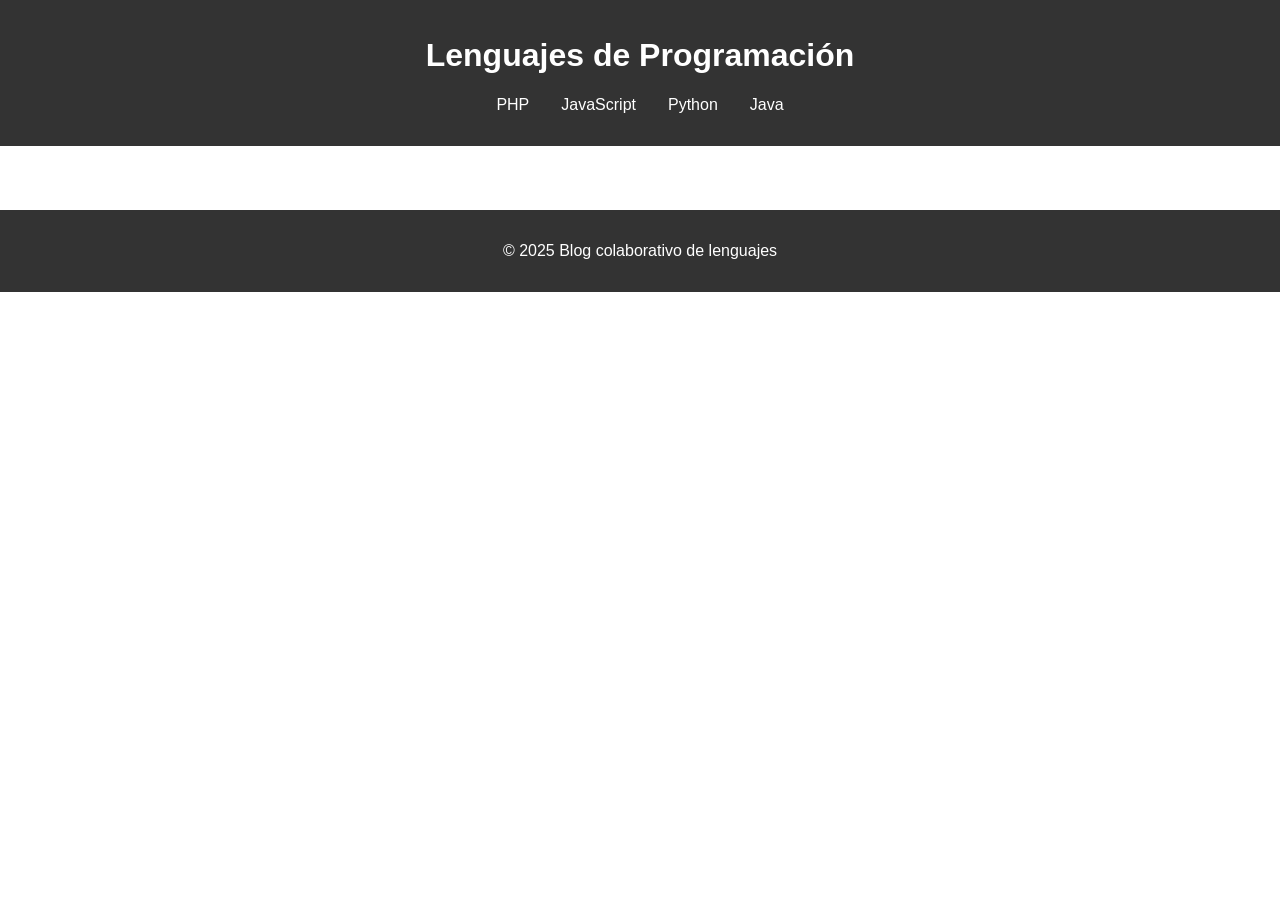
<file: index.html>
<!DOCTYPE html>
<html lang="es">
<head>
  <meta charset="UTF-8">
  <title>Blog de Lenguajes de Programación</title>
  <link rel="stylesheet" href="style.css">
</head>
<body>
  <header>
    <h1>Lenguajes de Programación</h1>
    <nav>
      <ul>
        <li><a href="#php">PHP</a></li>
        <li><a href="#javascript">JavaScript</a></li>
        <li><a href="#python">Python</a></li>
        <li><a href="#java">Java</a></li>
      </ul>
    </nav>
  </header>

  <main>
    <!-- Sección de PHP (Estudiante 2) -->
    <section id="php">
      <!-- Aquí se insertará el contenido de PHP -->
    </section>

    <!-- Sección de JavaScript (Estudiante 2) -->
    <section id="javascript">
      <!-- Aquí se insertará el contenido de JavaScript -->
    </section>

    <!-- Sección de Python (Estudiante 3) -->
    <section id="python">
      <!-- Aquí se insertará el contenido de Python -->
    </section>

    <!-- Sección de Java (Estudiante 3) -->
    <section id="java">
      <!-- Aquí se insertará el contenido de Java -->
    </section>
  </main>

  <footer>
    <p>&copy; 2025 Blog colaborativo de lenguajes</p>
  </footer>
</body>
</html>
</file>
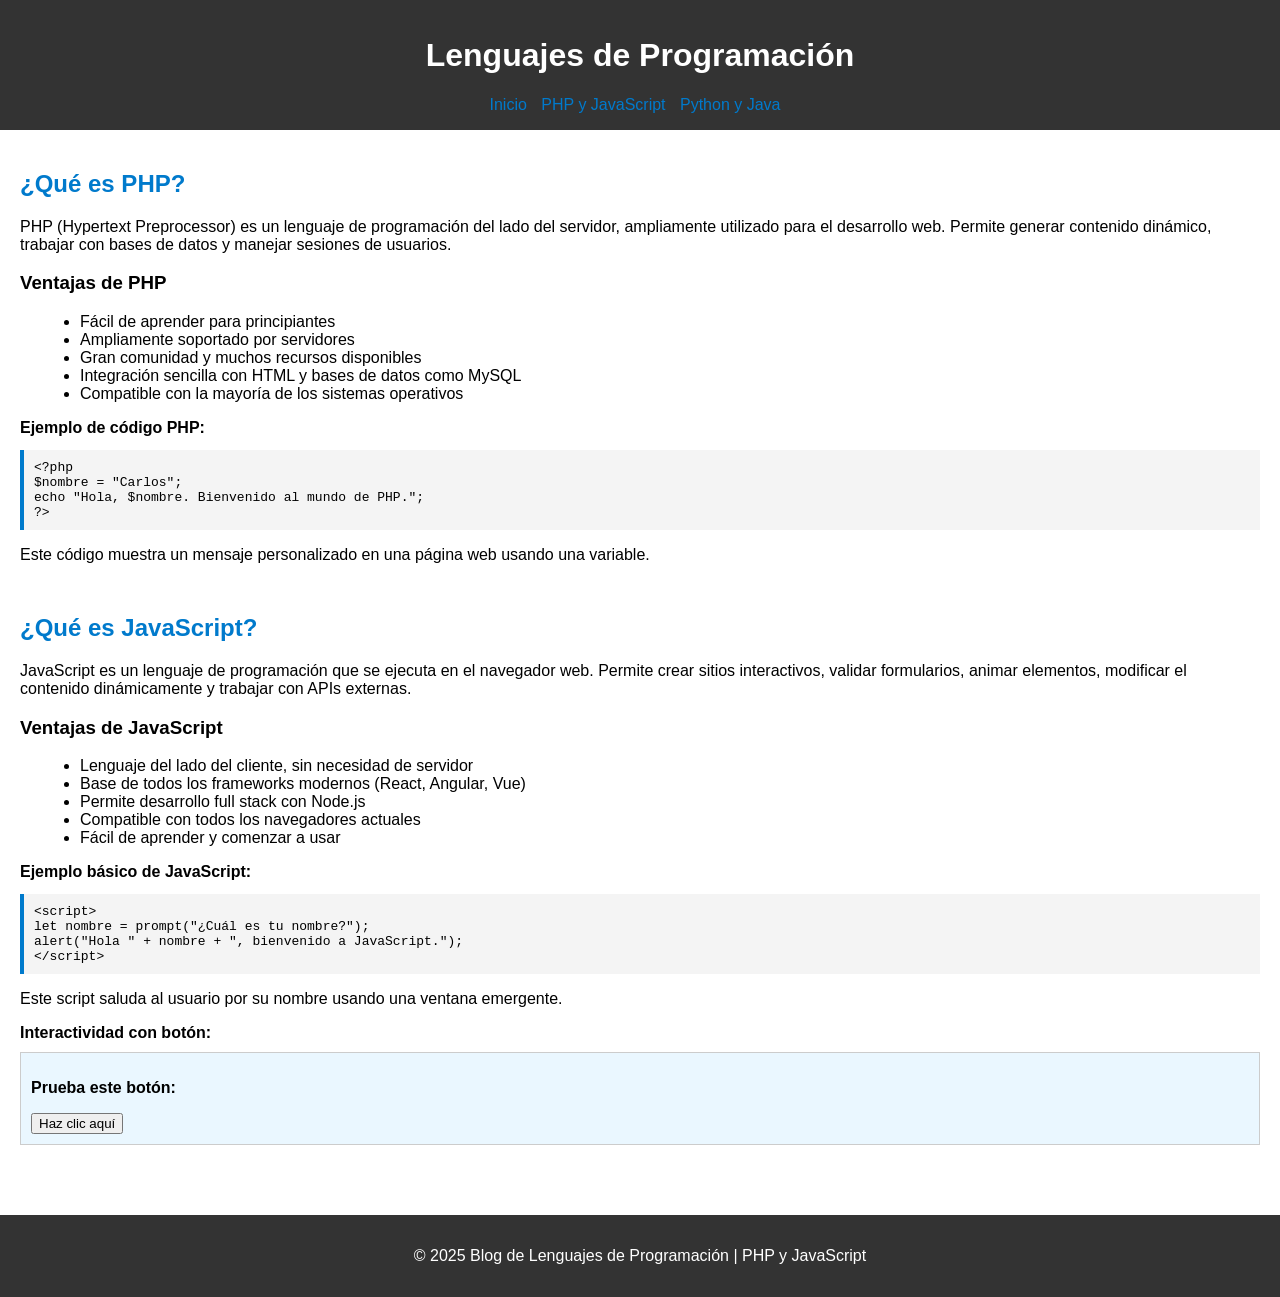
<file: php-javascript.html>
<!DOCTYPE html>
<html lang="es">
<head>
  <meta charset="UTF-8">
  <title>PHP y JavaScript</title>
  <link rel="stylesheet" href="style.css">
  <style>
    main {
      padding: 20px;
      font-family: Arial, sans-serif;
    }
    section {
      margin-bottom: 50px;
    }
    pre {
      background-color: #f4f4f4;
      padding: 10px;
      border-left: 4px solid #007acc;
      overflow-x: auto;
    }
    .code-title {
      font-weight: bold;
      margin-top: 10px;
      margin-bottom: 5px;
    }
    .ejemplo-js {
      background-color: #eaf7ff;
      padding: 10px;
      border: 1px solid #ccc;
      margin-top: 10px;
    }
    h2 {
      color: #007acc;
    }
    ul {
      list-style-type: disc;
      margin-left: 20px;
    }
    nav a {
      margin-right: 10px;
      text-decoration: none;
      color: #007acc;
    }
  </style>
</head>
<body>
  <header>
    <h1>Lenguajes de Programación</h1>
    <nav>
      <a href="index.html">Inicio</a>
      <a href="php-javascript.html">PHP y JavaScript</a>
      <a href="python-java.html">Python y Java</a>
    </nav>
  </header>

  <main>
    <section>
      <h2>¿Qué es PHP?</h2>
      <p>PHP (Hypertext Preprocessor) es un lenguaje de programación del lado del servidor, ampliamente utilizado para el desarrollo web. Permite generar contenido dinámico, trabajar con bases de datos y manejar sesiones de usuarios.</p>

      <h3>Ventajas de PHP</h3>
      <ul>
        <li>Fácil de aprender para principiantes</li>
        <li>Ampliamente soportado por servidores</li>
        <li>Gran comunidad y muchos recursos disponibles</li>
        <li>Integración sencilla con HTML y bases de datos como MySQL</li>
        <li>Compatible con la mayoría de los sistemas operativos</li>
      </ul>

      <div class="code-title">Ejemplo de código PHP:</div>
      <pre><code>&lt;?php
$nombre = "Carlos";
echo "Hola, $nombre. Bienvenido al mundo de PHP.";
?&gt;</code></pre>

      <p>Este código muestra un mensaje personalizado en una página web usando una variable.</p>
    </section>

    <section>
      <h2>¿Qué es JavaScript?</h2>
      <p>JavaScript es un lenguaje de programación que se ejecuta en el navegador web. Permite crear sitios interactivos, validar formularios, animar elementos, modificar el contenido dinámicamente y trabajar con APIs externas.</p>

      <h3>Ventajas de JavaScript</h3>
      <ul>
        <li>Lenguaje del lado del cliente, sin necesidad de servidor</li>
        <li>Base de todos los frameworks modernos (React, Angular, Vue)</li>
        <li>Permite desarrollo full stack con Node.js</li>
        <li>Compatible con todos los navegadores actuales</li>
        <li>Fácil de aprender y comenzar a usar</li>
      </ul>

      <div class="code-title">Ejemplo básico de JavaScript:</div>
      <pre><code>&lt;script&gt;
let nombre = prompt("¿Cuál es tu nombre?");
alert("Hola " + nombre + ", bienvenido a JavaScript.");
&lt;/script&gt;</code></pre>

      <p>Este script saluda al usuario por su nombre usando una ventana emergente.</p>

      <div class="code-title">Interactividad con botón:</div>
      <div class="ejemplo-js">
        <p><strong>Prueba este botón:</strong></p>
        <button onclick="saludar()">Haz clic aquí</button>
      </div>
    </section>
  </main>

  <footer>
    <p>&copy; 2025 Blog de Lenguajes de Programación | PHP y JavaScript</p>
  </footer>

  <script>
    function saludar() {
      alert("¡Hola desde JavaScript! Esto es interactividad del lado del cliente.");
    }
  </script>
</body>
</html>
</file>
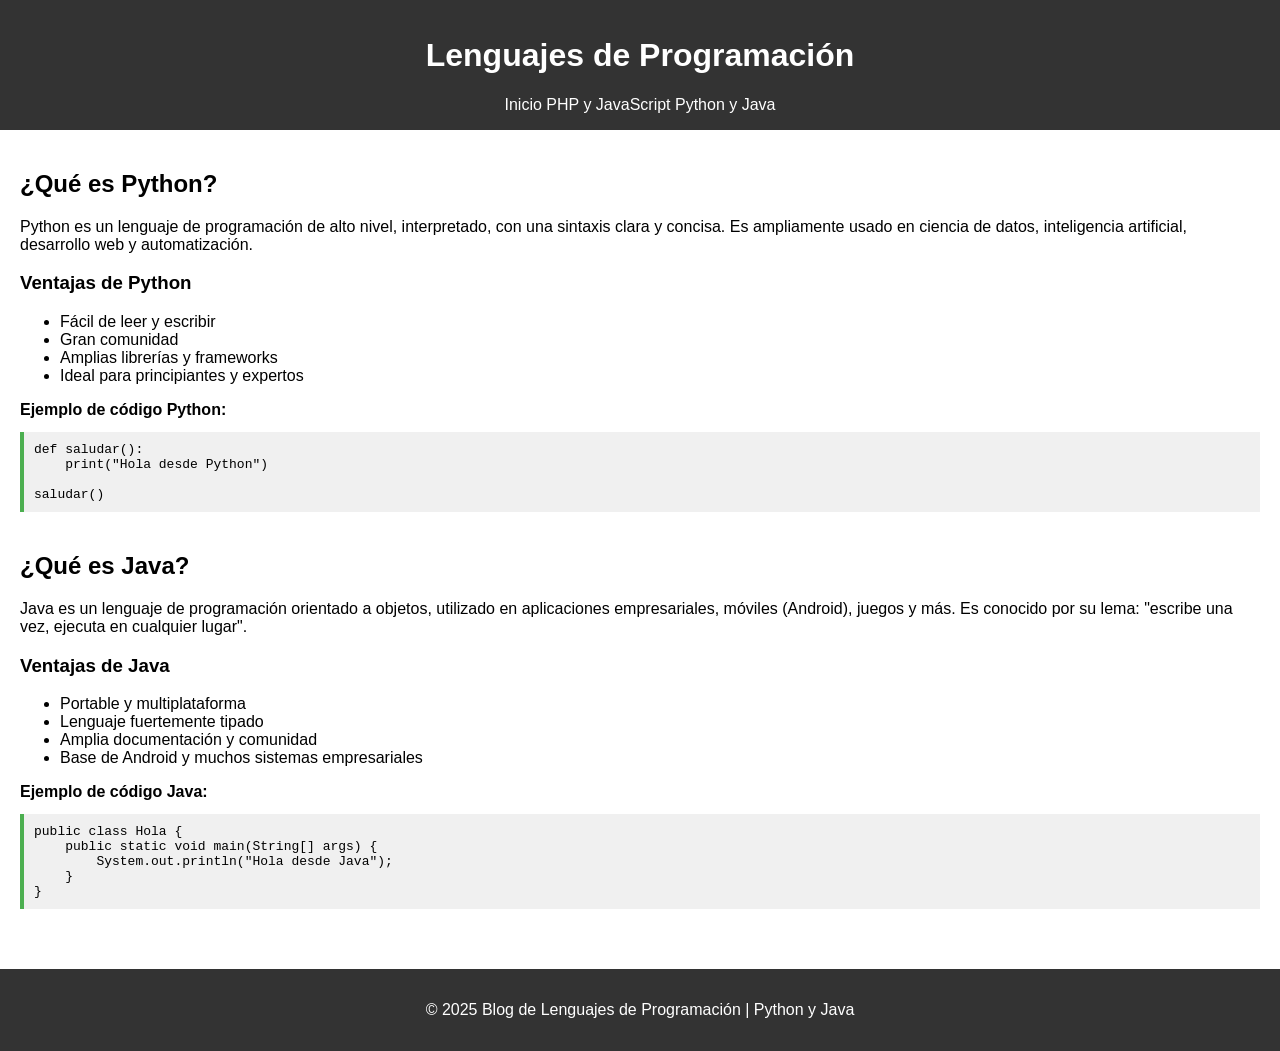
<file: python-java.html>
<!DOCTYPE html>
<html lang="es">
<head>
  <meta charset="UTF-8">
  <title>Python y Java</title>
  <link rel="stylesheet" href="style.css">
  <style>
    main { padding: 20px; }
    section { margin-bottom: 40px; }
    pre {
      background-color: #f0f0f0;
      padding: 10px;
      border-left: 4px solid #4CAF50;
    }
    .code-title { font-weight: bold; margin-top: 10px; }
  </style>
</head>
<body>
  <header>
    <h1>Lenguajes de Programación</h1>
    <nav>
      <a href="index.html">Inicio</a>
      <a href="php-javascript.html">PHP y JavaScript</a>
      <a href="python-java.html">Python y Java</a>
    </nav>
  </header>

  <main>
    <section>
      <h2>¿Qué es Python?</h2>
      <p>Python es un lenguaje de programación de alto nivel, interpretado, con una sintaxis clara y concisa. Es ampliamente usado en ciencia de datos, inteligencia artificial, desarrollo web y automatización.</p>

      <h3>Ventajas de Python</h3>
      <ul>
        <li>Fácil de leer y escribir</li>
        <li>Gran comunidad</li>
        <li>Amplias librerías y frameworks</li>
        <li>Ideal para principiantes y expertos</li>
      </ul>

      <div class="code-title">Ejemplo de código Python:</div>
      <pre><code>def saludar():
    print("Hola desde Python")

saludar()</code></pre>
    </section>

    <section>
      <h2>¿Qué es Java?</h2>
      <p>Java es un lenguaje de programación orientado a objetos, utilizado en aplicaciones empresariales, móviles (Android), juegos y más. Es conocido por su lema: "escribe una vez, ejecuta en cualquier lugar".</p>

      <h3>Ventajas de Java</h3>
      <ul>
        <li>Portable y multiplataforma</li>
        <li>Lenguaje fuertemente tipado</li>
        <li>Amplia documentación y comunidad</li>
        <li>Base de Android y muchos sistemas empresariales</li>
      </ul>

      <div class="code-title">Ejemplo de código Java:</div>
      <pre><code>public class Hola {
    public static void main(String[] args) {
        System.out.println("Hola desde Java");
    }
}</code></pre>
    </section>
  </main>

  <footer>
    <p>&copy; 2025 Blog de Lenguajes de Programación | Python y Java</p>
  </footer>
</body>
</html>
</file>
<file: style.css>
body {
  font-family: Arial, sans-serif;
  margin: 0;
  padding: 0;
}

header, footer {
  background-color: #333;
  color: white;
  padding: 1em;
  text-align: center;
}

nav ul {
  list-style: none;
  display: flex;
  justify-content: center;
  padding: 0;
}

nav li {
  margin: 0 1em;
}

nav a {
  color: white;
  text-decoration: none;
}

main {
  padding: 2em;
}
</file>
